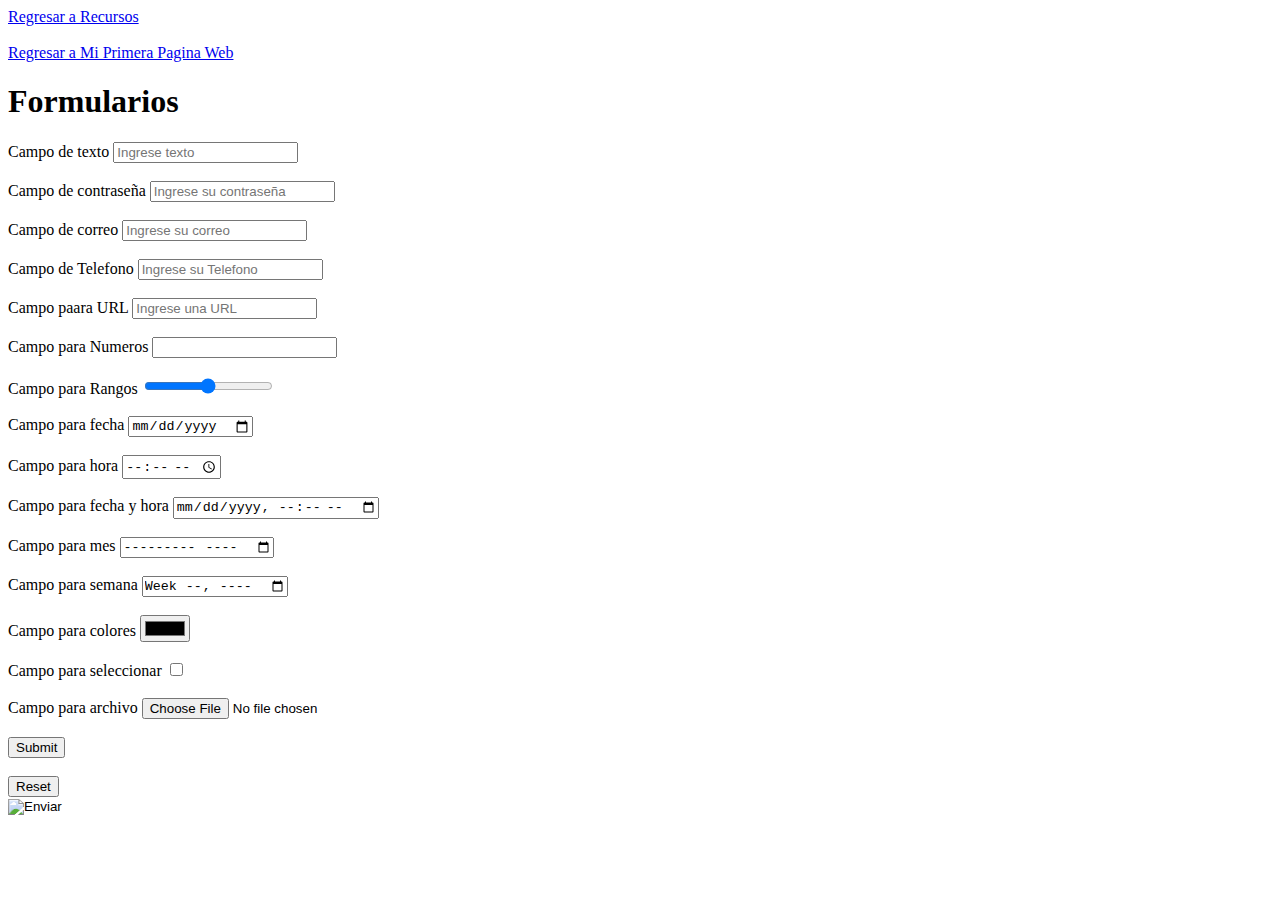
<file: Formulario.html>
<!DOCTYPE html>
<html lang="en">
<head>
    <meta charset="UTF-8">
    <meta name="viewport" content="width=device-width, initial-scale=1.0">
    <title>Formularios</title>
</head>
<body>

    <a href="Recursos.html">Regresar a Recursos</a><br><br>
    <a href="index.html">Regresar a Mi Primera Pagina Web</a>


    <h1>Formularios</h1>

    <form action="/datos" method="post">
    
        <label for="texto">Campo de texto</label>
        <input type="Text" id="texto" name="texto" placeholder="Ingrese texto" ></input>
       
        <br><br>

        <label for="Clave">Campo de contraseña</label>
        <input type="password" id="Clave" name="Clave" placeholder="Ingrese su contraseña" ></input>

        <br><br>

        <label for="Correo">Campo de correo</label>
        <input type="email" id="Correo" name="Correo" placeholder="Ingrese su correo"></input>

        <br><br>

        <label for="Telefono">Campo de Telefono</label>
        <input type="Telefono" id="Telefono" name="Telefono" placeholder="Ingrese su Telefono" minlength="1" maxlength="10"></input>

        <br><br>

        <label for="URL">Campo paara URL</label>
        <input type="url" name="URL" id="URL" placeholder="Ingrese una URL"></input>

        <br><br>

        <label for="Numeros">Campo para Numeros</label>
        <input type="number" name="Numeros" id="Numeros"></input>

        <br><br>

        <label for="Rango">Campo para Rangos</label>
        <input type="range" name="Rango" id="Rango">

        <br><br>

        <label for="Fecha">Campo para fecha</label>
        <input type="date" name="Fecha" id="Fecha">

        <br><br>

        <label for="Hora">Campo para hora</label>
        <input type="time" name="Hora" id="Hora">

        <br><br>

        <label for="Datetime">Campo para fecha y hora</label>
        <input type="datetime-local" name="Datetime" id="Datetime">

        <br><br>

        <label for="Mes">Campo para mes</label>
        <input type="month" name="Mes" id="Mes">

        <br><br>

        <label for="Semana">Campo para semana</label>
        <input type="week" name="Semana" id="Semana">

        <br><br>

        <label for="Colores">Campo para colores</label>
        <input type="color" name="Color" id="Color">

        <br><br>

        <label for="Seleccion">Campo para seleccionar</label>
        <input type="checkbox" name="Seleccion" id="Seleccion">

        <br><br>

        <label for="Archivo">Campo para archivo</label>
        <input type="file" name="Archivo" id="Archivo">

        <br><br>

        <input type="submit" name="Enviar" id="Enviar">

        <br><br>

        <input type="reset" name="Reinciar" id="Reiniciar">

        <br>

        <input type="image" src="https://cdn-icons-png.flaticon.com/512/11367/11367109.png" alt="Enviar" width="100" height="100">
        
    </form>

</body>
</html>
</file>
